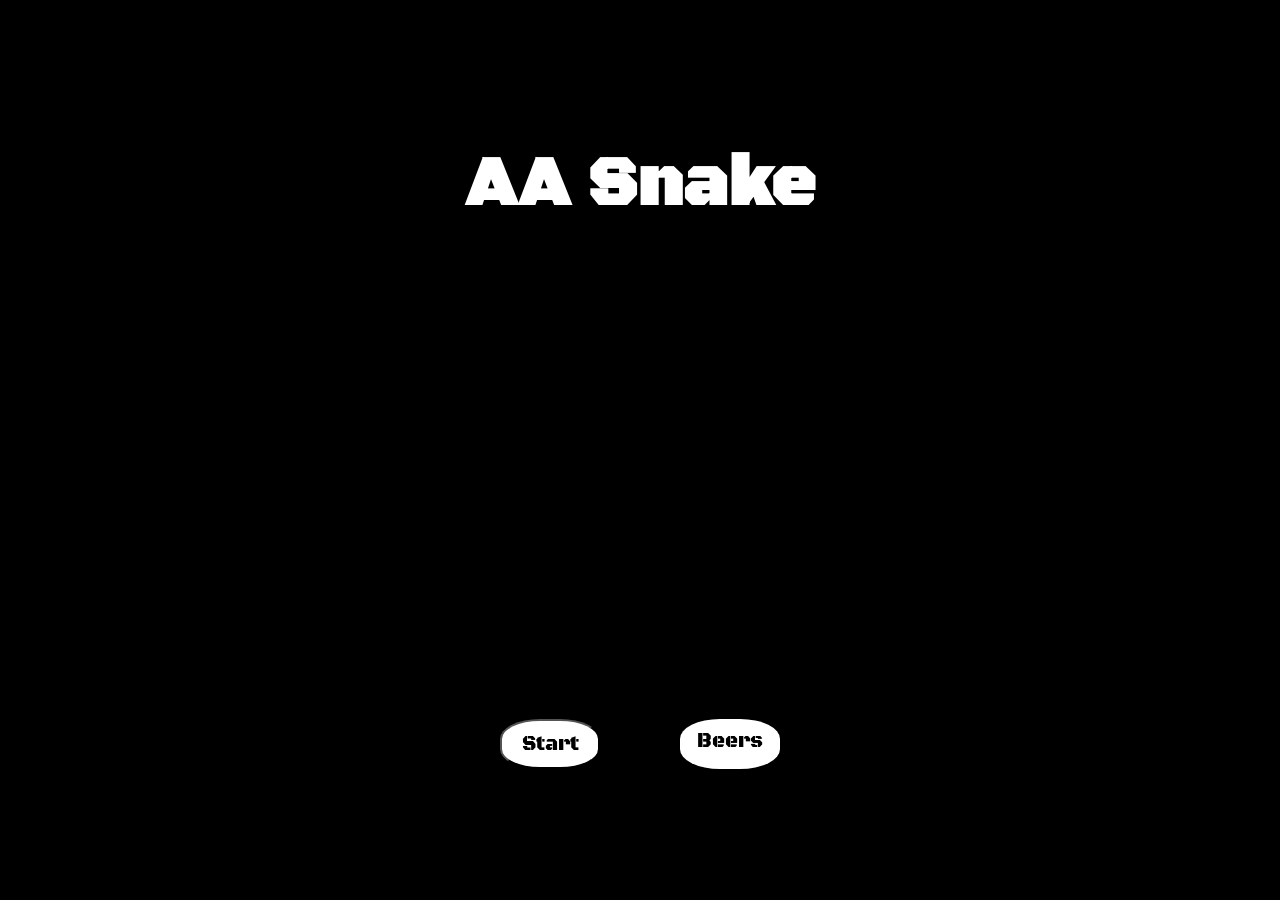
<file: index.html>
<!DOCTYPE html>
<html lang="en" dir="ltr">
  <head >
    <meta charset="utf-8">
    <title>WDI Project 1</title>
    <link rel="stylesheet" href="styles/main.css">
    <script src="scripts/app.js"></script>
    <link href="https://fonts.googleapis.com/css?family=Black+Ops+One&display=swap" rel="stylesheet">
  </head>



  <body>
   <header> 
     <h1>AA Snake</h1> 
  </header> 
    
          
         <div class="grid"></div>
         <section class="container">
               <button class="start">Start</button>
               <div class="score">Beers</div>
               <audio class = "sound" src="assets/Hiccuping-SoundBible.com-777862873.wav"></audio>
               <audio class="sound2" src="assets/you-have-just-made-a-serious-mistake-my-friend-a-very-stupid.mp3"></audio>
               <!-- <audio class = "sound2" src="assets/Glass Breaking-SoundBible.com-1765179538.wav" preload="none"></audio> -->
         </section>
         
 
  </body>
</html>
</file>
<file: styles/main.css>
* {
  box-sizing: border-box;
}

h1{
  font-size: 70px;
  font-family: 'Black Ops One', cursive;
  color: white;
  font-weight: 600;
  margin: 30px;
}

html, body {
  margin: 0;
  padding: 0;
  height: 100vh;
}

body {
  background-color: black;
  display: flex;
  align-items: center;
  justify-content: center;
  flex-direction: column;
}

div.grid {
  /* background-image: url(https://ak0.picdn.net/shutterstock/videos/4347200/thumb/1.jpg); */
  width: 440px;
  height: 440px;
  display: flex;
  flex-wrap: wrap;
  background-image: url(https://media.giphy.com/media/2lbhL8dSGMh8I/giphy.gif);
  background-repeat: no-repeat;
 background-size: cover;
}

div.grid-item {
  width: 40px;
  height: 40px;
  /* border: 2px solid black; */
  opacity: 0.9;
}


div.grid-item.head {
  background-size: contain;
  background-repeat: no-repeat;
  background-image: url('../assets/heiniken.png') ;
    width: 40px;
    height: 40px;
  border: 4px solid white;
  border-radius: 50%;
}

.container {
  display: flex;
  margin: 20px;

}

div.score{
  width: 100px;
  height: 50px;
  background-color: white;
  text-align: center;
  vertical-align: middle;
  font-family: 'Black Ops One', cursive;
  font-size: 20px;
  line-height: 45px;
  margin-left: 40px;
  border-radius: 40% ;
}
.start {
  width: 100px;
  height: 50px;
  background-color: white;
  font-size: 20px;
  font-family: 'Black Ops One', cursive;
  margin-right: 40px;
  border-radius: 40% ;
}

div.grid-item.apple {
  width: 40px;
  height: 40px;
  background-image: url('../assets/heiniken.png') ;
  background-repeat: no-repeat;
  background-size: contain;
  opacity: 1;
  
}
</file>
